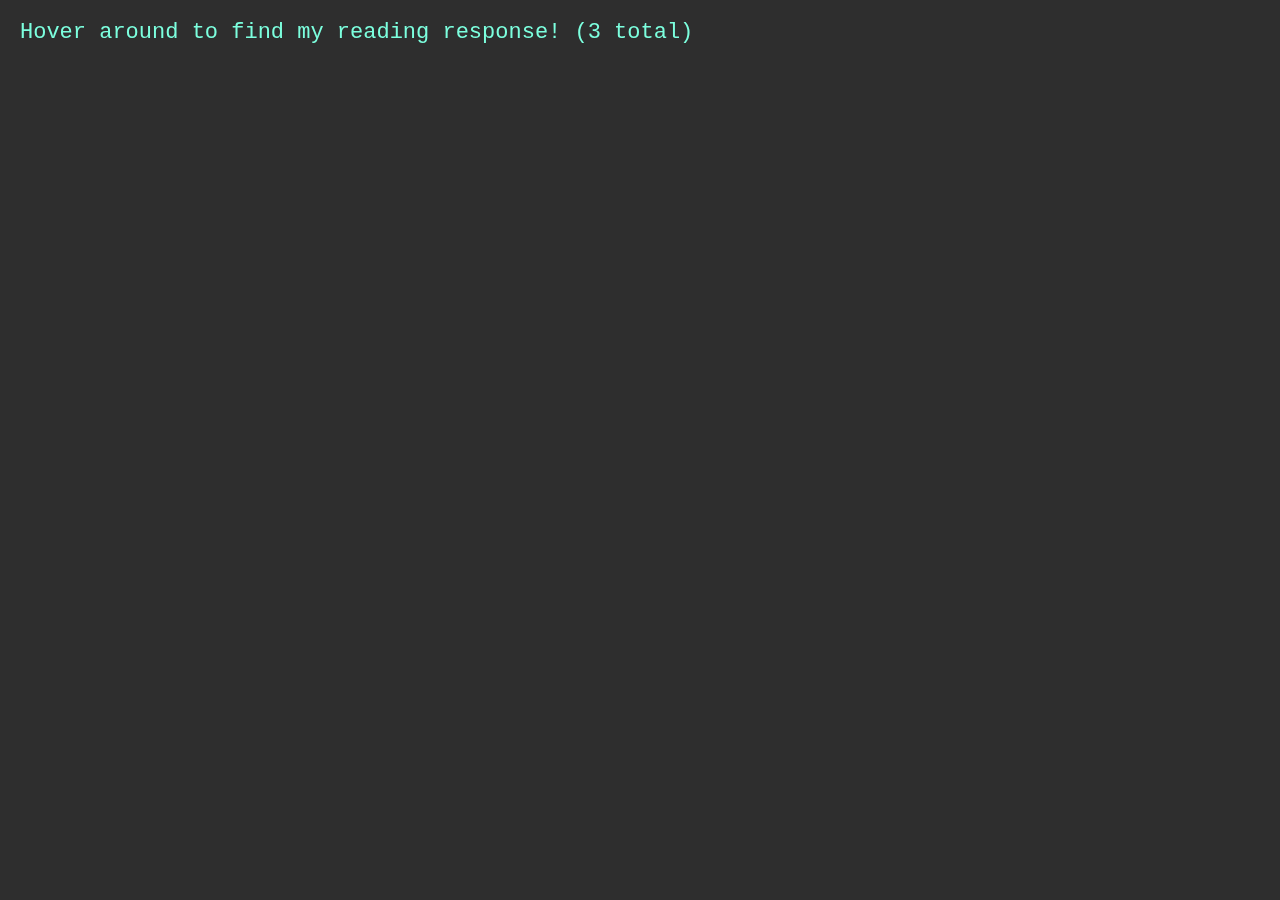
<file: index.html>
<!DOCTYPE html>
<html>

    <head>
        <title>reading response</title>
       <link rel="stylesheet" href="styles.css">
    </head>

    <body>
        <p2>Hover around to find my reading response! (3 total)</p2>
        <a href="reading1.html"><p1 class="a">Reading Response 1</p1></a>
        <a href="reading2.html"><p1 class="b">Reading Response 2</p1></a>
        <a href="reading3.html"><p1 class="c">Reading Response 3</p1></a>
    </body>
        


</html>
</file>
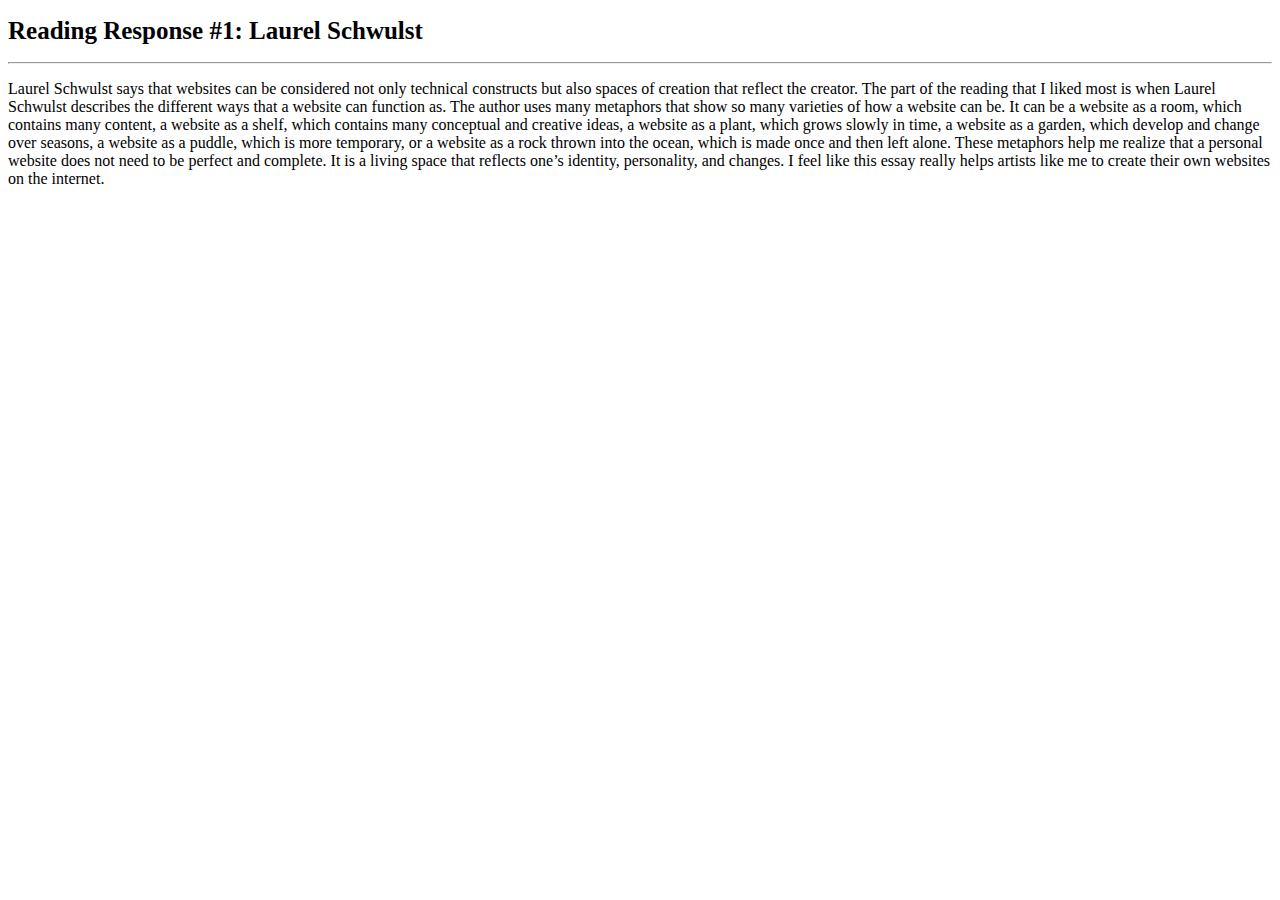
<file: index copy.html>
<!DOCTYPE html>
<html>

    <head>
        <title>reading response</title>

        <style>
            h1{
                font-size: 25px;
            }
        </style>
    </head>

    <body>
        <h1>Reading Response #1: Laurel Schwulst</h1>
        <hr>
        <p>Laurel Schwulst says that websites can be considered not only technical constructs but also spaces of creation that reflect the creator. The part of the reading that I liked most is when Laurel Schwulst describes the different ways that a website can function as. The author uses many metaphors that show so many varieties of how a website can be. It can be a website as a room, which contains many content, a website as a shelf, which contains many conceptual and creative ideas, a website as a plant, which grows slowly in time, a website as a garden, which develop and change over seasons, a website as a puddle, which is more temporary, or a website as a rock thrown into the ocean, which is made once and then left alone. 

These metaphors help me realize that a personal website does not need to be perfect and complete. It is a living space that reflects one’s identity, personality, and changes. I feel like this essay really helps artists like me to create their own websites on the internet.</p>
    </body>


</html>
</file>
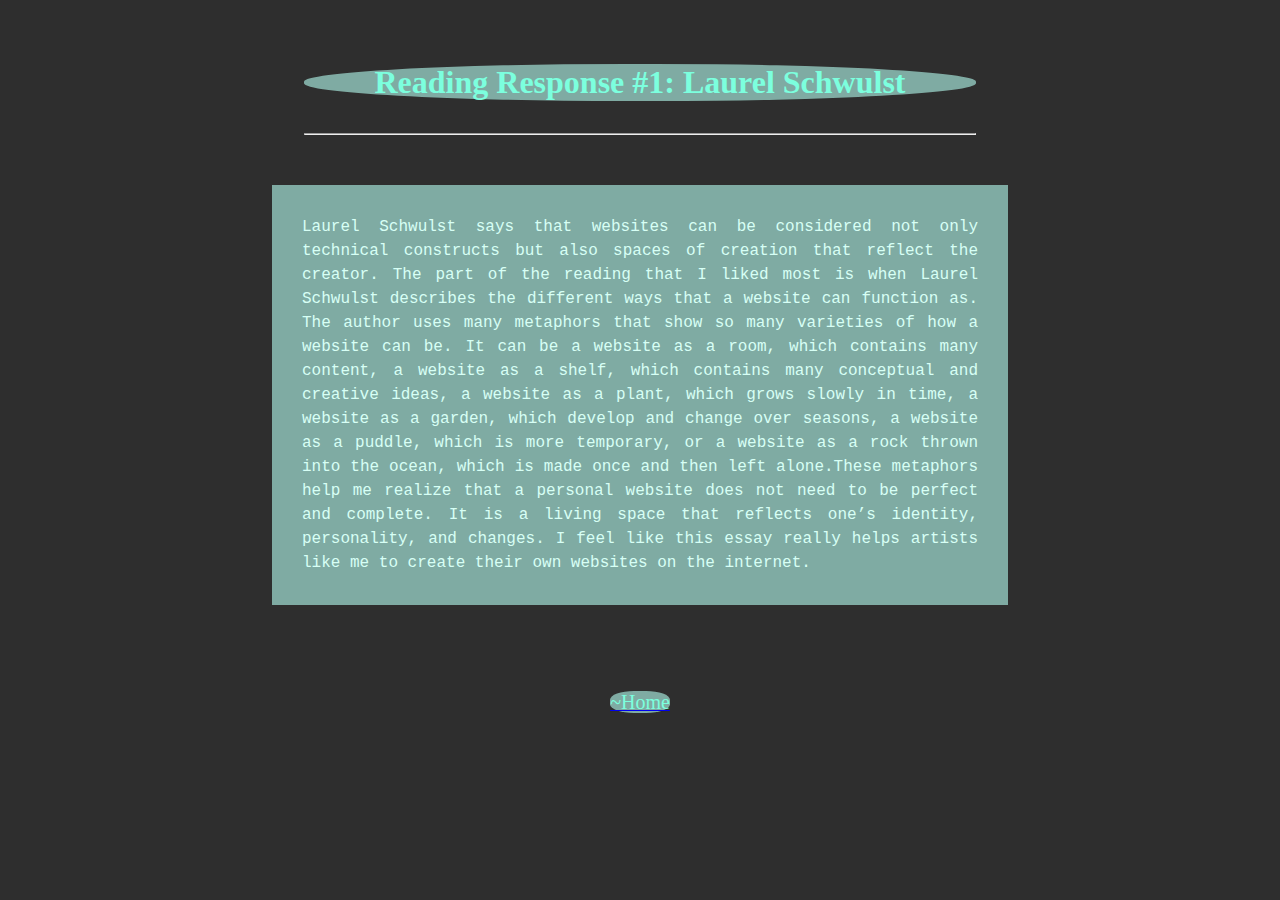
<file: reading1.html>
<!DOCTYPE html>
<html>
    <head>
        <title>Reading Response</title>
        <link rel="stylesheet" href="readingstyles.css">
    </head>

     <body>
        <h1 class="box2">Reading Response #1: Laurel Schwulst</h1>
        <hr>
        <p class="box">Laurel Schwulst says that websites can be considered not only technical constructs but 
            also spaces of creation that reflect the creator. The part of the reading that I liked 
            most is when Laurel Schwulst describes the different ways that a website can function as. 
            The author uses many metaphors that show so many varieties of how a website can be. It can be 
            a website as a room, which contains many content, a website as a shelf, which contains many conceptual 
            and creative ideas, a website as a plant, which grows slowly in time, a website as a garden, which 
            develop and change over seasons, a website as a puddle, which is more temporary, or a website as a rock 
            thrown into the ocean, which is made once and then left alone.These metaphors help me realize that a 
            personal website does not need to be perfect and complete. It is a living space that reflects one’s 
            identity, personality, and changes. I feel like this essay really helps artists like me to create their 
            own websites on the internet.</p>
        <br>
        <br>
        <a href="index.html"><p1 class="box3">~Home</p1></a>
    </body>
</html>
</file>
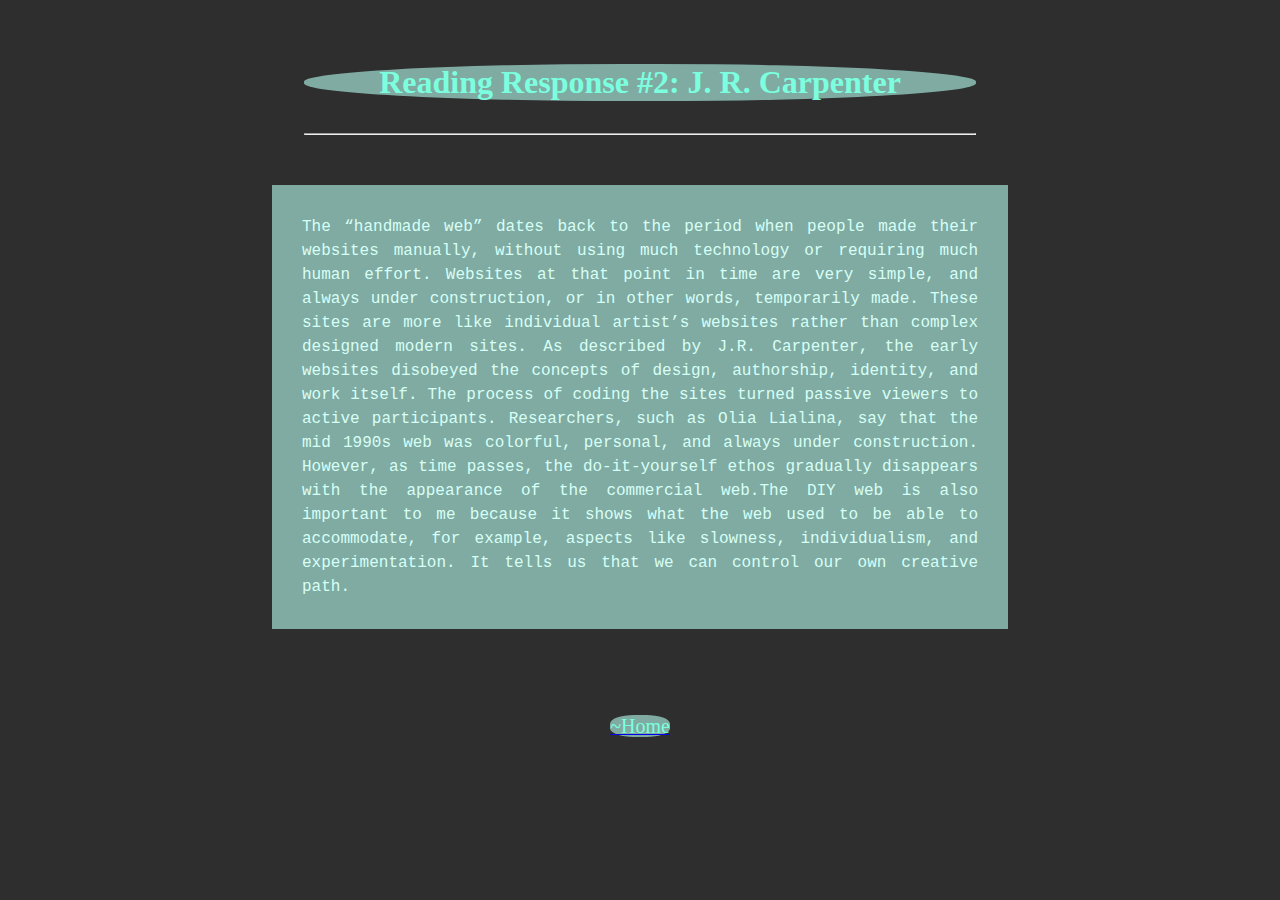
<file: reading2.html>
<!DOCTYPE html>
<html>
    <head>
        <title>Boilerplate Page</title>
        <link rel="stylesheet" href="readingstyles.css">
    </head>

     <body>
        <h1 class="box2">Reading Response #2: J. R. Carpenter</h1>
        <hr>
        <p class="box">The “handmade web” dates back to the period when people made their websites manually, without using much 
            technology or requiring much human effort. Websites at that point in time are very simple, and always under 
            construction, or in other words, temporarily made. These sites are more like individual artist’s websites 
            rather than complex designed modern sites. As described by J.R. Carpenter, the early websites disobeyed the 
            concepts of design, authorship, identity, and work itself. The process of coding the sites turned passive viewers 
            to active participants. Researchers, such as Olia Lialina, say that the mid 1990s web was colorful, personal, and 
            always under construction. However, as time passes, the do-it-yourself ethos gradually disappears with the appearance 
            of the commercial web.The DIY web is also important to me because it shows what the web used to be able to accommodate,
             for example, aspects like slowness, individualism, and experimentation. It tells us that we can control our 
             own creative path.</p>
        <br>
        <br>
        <a href="index.html"><p1 class="box3">~Home</p1></a>
    </body>
</html>
</file>
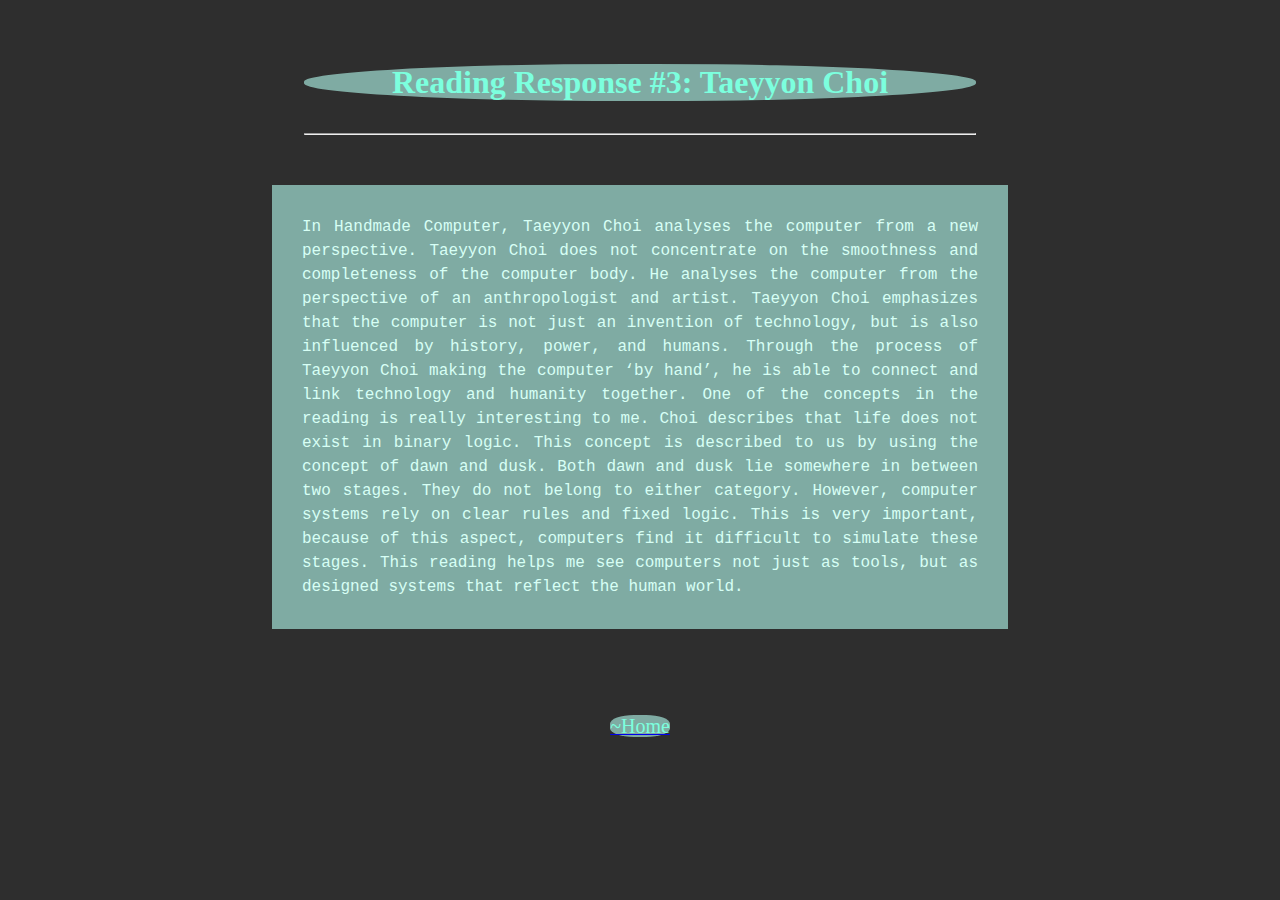
<file: reading3.html>
<!DOCTYPE html>
<html>
    <head>
        <title>Boilerplate Page</title>
        <link rel="stylesheet" href="readingstyles.css">
    </head>

     <body>
         <h1 class="box2">Reading Response #3: Taeyyon Choi</h1>
        <hr>
        <p class="box">In Handmade Computer, Taeyyon Choi analyses the computer from a new perspective. Taeyyon Choi does not concentrate 
            on the smoothness and completeness of the computer body. He analyses the computer from the perspective of an anthropologist 
            and artist. Taeyyon Choi emphasizes that the computer is not just an invention of technology, but is also influenced by 
            history, power, and humans. Through the process of Taeyyon Choi making the computer ‘by hand’, he is able to connect and 
            link technology and humanity together. One of the concepts in the reading is really interesting to me. Choi describes that 
            life does not exist in binary logic. This concept is described to us by using the concept of dawn and dusk. Both dawn and 
            dusk lie somewhere in between two stages. They do not belong to either category. However, computer systems rely on clear rules 
            and fixed logic. This is very important, because of this aspect, computers find it difficult to simulate these stages. 
            This reading helps me see computers not just as tools, but as designed systems that reflect the human world.</p>
        <br>
        <br>
        <a href="index.html"><p1 class="box3">~Home</p1></a>

    </body>
</html>
</file>
<file: styles.css>
*{
    margin: 0;
    padding: 0;
    box-sizing: border-box;
}
body {
background:#2e2e2e;
margin: 0;
}




h1{
font-size: 40px;
}
p1{
color: #7cffde;
opacity: 0;
transition: opacity 0.6s ease;
font-family: cursive;
font-size: 50px;
}
p2{
position: fixed;
    top: 20px;
    left: 20px;
color: #7cffde;
font-family: 'Courier New', Courier, monospace;
font-size: 22px;
}
p1:hover{
opacity: 1;
}





.a {
    position: fixed;
    top: 100px;
    right: 20px;
}
.b {
  position: fixed;
    top: 550px;
    right: 500px;
}
.c {
  position: fixed;
    top: 250px;
    right: 700px;
}
</file>
<file: readingstyles.css>
*{
    margin: 2rem;
    padding: 0;
    box-sizing: border-box;
}
body {
text-align: center;
background:#2e2e2e;
margin-top: 2rem;
margin-left: 15rem;
margin-right: 15rem;
}



h1{
    font-family: cursive;
    color: #7cffde;
    margin-bottom: 1rem;
}
p{
    margin-top: 2rem;
    color: #caeae3;
    line-height: 2;
    font-family: 'Courier New', Courier, monospace;
}

p1{
   color: #7cffde;
font-family: cursive;
font-size: 20px;
}


.box{
  background-color: rgba(182, 255, 242, 0.6);
  color: #d7fff5;
    box-sizing: content-box;
    width:auto;
    height:auto;
    padding:30px;
    margin: 50px auto;
    text-align:justify;
    line-height: 1.5em;
    align-items: center;
}

.box2{
    background-color: rgba(182, 255, 242, 0.6);
    border-radius: 48%;
}

.box3{
    background-color: rgba(182, 255, 242, 0.6);
    border-radius: 40%;
}
</file>
